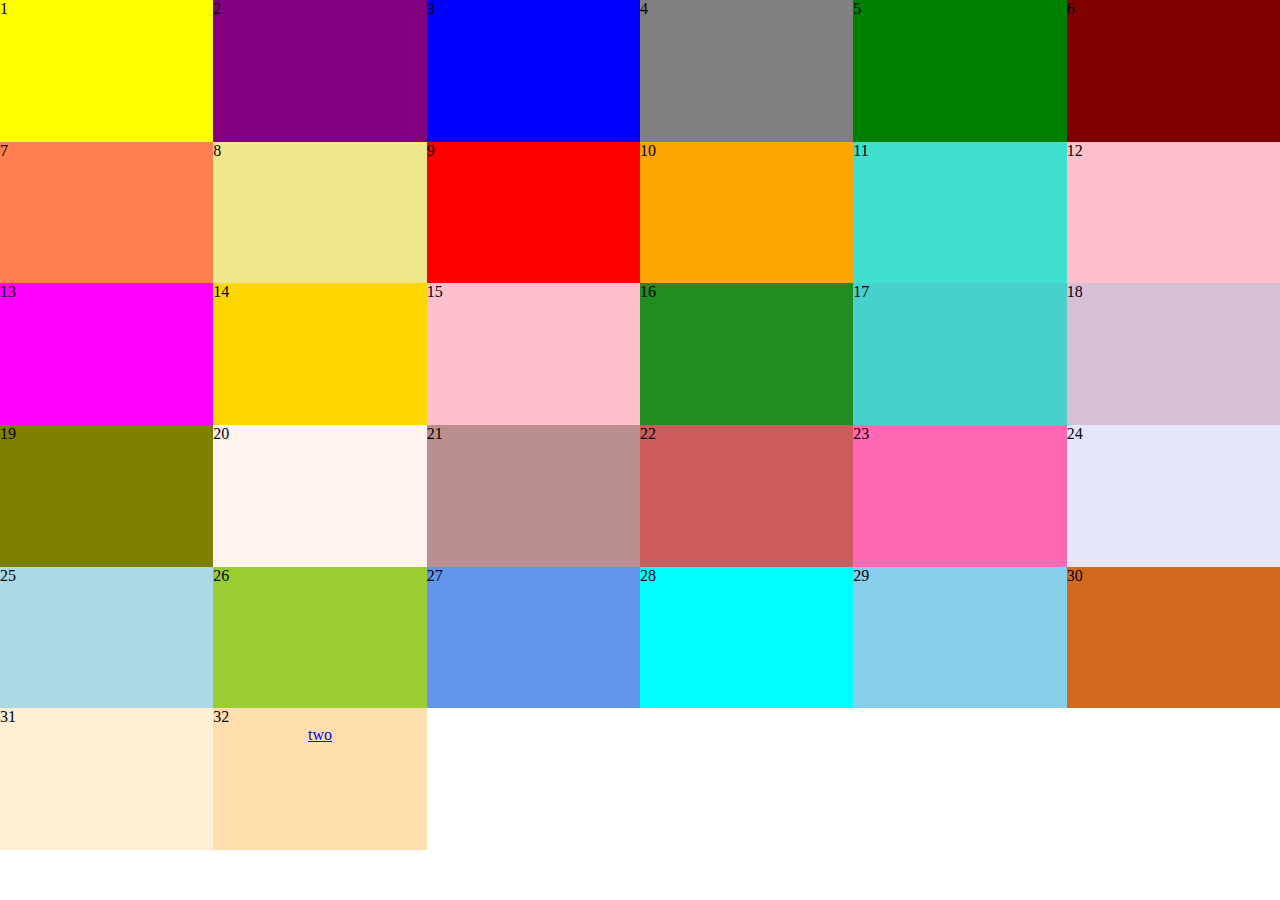
<file: index.html>
<!DOCTYPE html>
<html lang="en">
<head>
    <meta charset="UTF-8">
    <meta name="viewport" content="width=device-width, initial-scale=1.0">
    <meta http-equiv="X-UA-Compatible" content="ie=edge">
    <title>Document</title>
    <link rel="stylesheet" href="main.css">
</head>
<body>
    <header>
        1
    </header>
    <div class="two">2</div>
    <div class="three">3</div>
    <div class="four"> 4</div>
    <div class="five">5</div>
    <div class="six">6</div>
    <div class="seven">7</div>
    <div class="eight">8</div>
    <div class="nine">9</div>
    <div class="ten">10</div>
    <div class="eleven">11</div>
    <div class="twelve">12</div>
    <div class="thirteen">13</div>
    <div class="fourteen">14</div>
    <div class="fifteen">15</div>
    <div class="sixteen">16</div>
    <div class="seventeen">17</div>
    <div class="eighteen">18</div>
    <div class="nineteen">19</div>
    <div class="twenty">20</div>
    <div class="twenty-one">21</div>
    <div class="twenty-two">22</div>
    <div class="twenty-three">23</div>
    <div class="twenty-four">24</div>
    <div class="twenty-five">25</div>
    <div class="twenty-six">26</div>
    <div class="twenty-seven">27</div>
    <div class="twenty-eight">28</div>
    <div class="twenty-nine">29</div>
    <div class="thirty">30</div>
    <div class="thirty-one">31</div>
    <div class="thirty-two"> 32 <a href="two"> two </a> </div>
</body>
</html>
</file>
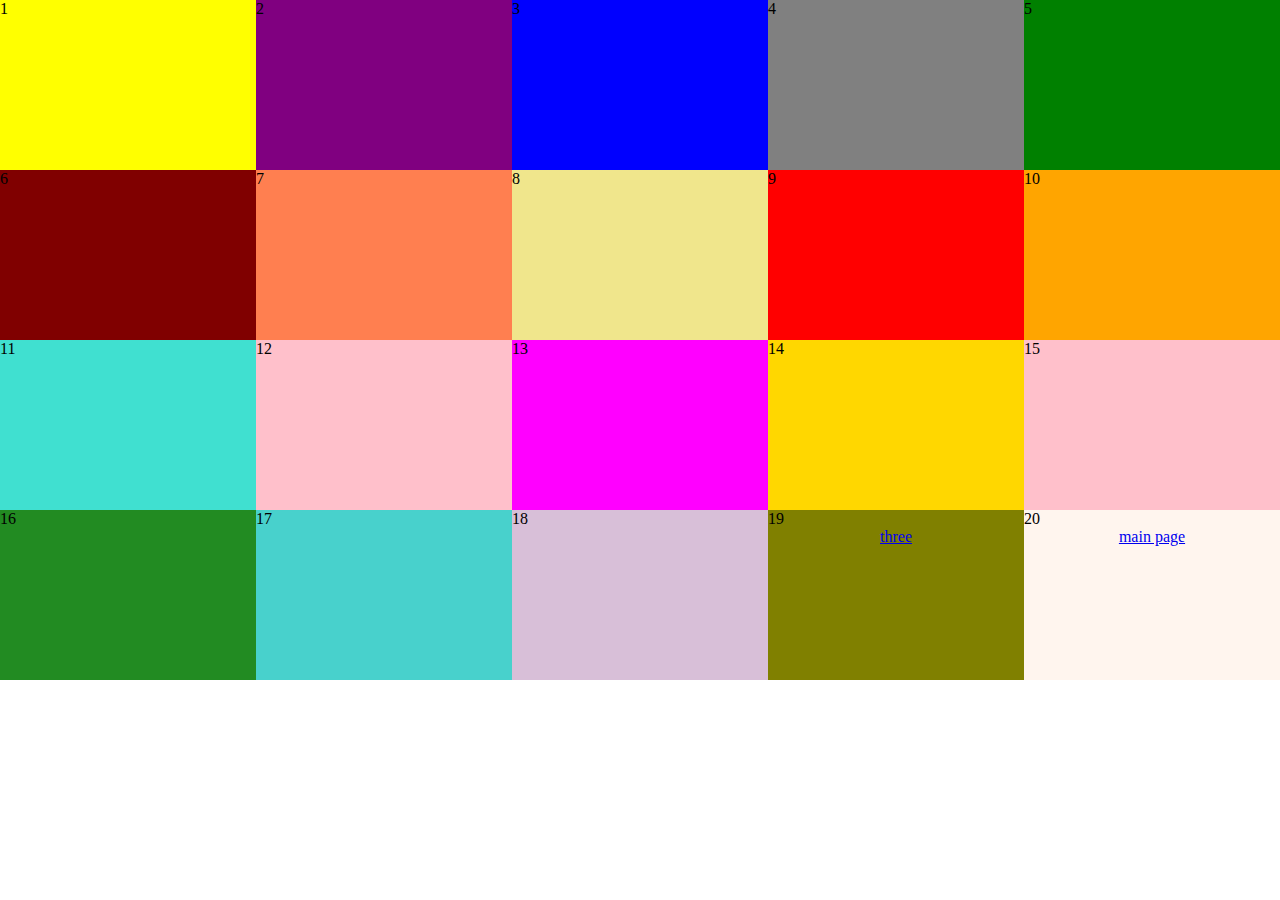
<file: two/index.html>
<!DOCTYPE html>
<html lang="en">
<head>
    <meta charset="UTF-8">
    <meta name="viewport" content="width=device-width, initial-scale=1.0">
    <meta http-equiv="X-UA-Compatible" content="ie=edge">
    <title>two</title>
    <link rel="stylesheet" href="main.css">
</head>
<body>
    <header>
        1
    </header>
    <div class="two">2</div>
    <div class="three">3</div>
    <div class="four"> 4</div>
    <div class="five">5</div>
    <div class="six">6</div>
    <div class="seven">7</div>
    <div class="eight">8</div>
    <div class="nine">9</div>
    <div class="ten">10</div>
    <div class="eleven">11</div>
    <div class="twelve">12</div>
    <div class="thirteen">13</div>
    <div class="fourteen">14</div>
    <div class="fifteen">15</div>
    <div class="sixteen">16</div>
    <div class="seventeen">17</div>
    <div class="eighteen">18</div>
    <div class="nineteen">19 <a href="three"> three </a> </div>
    <div class="twenty">20 <a href="..">main page</a> </div>
   
</body>
</html>
</file>
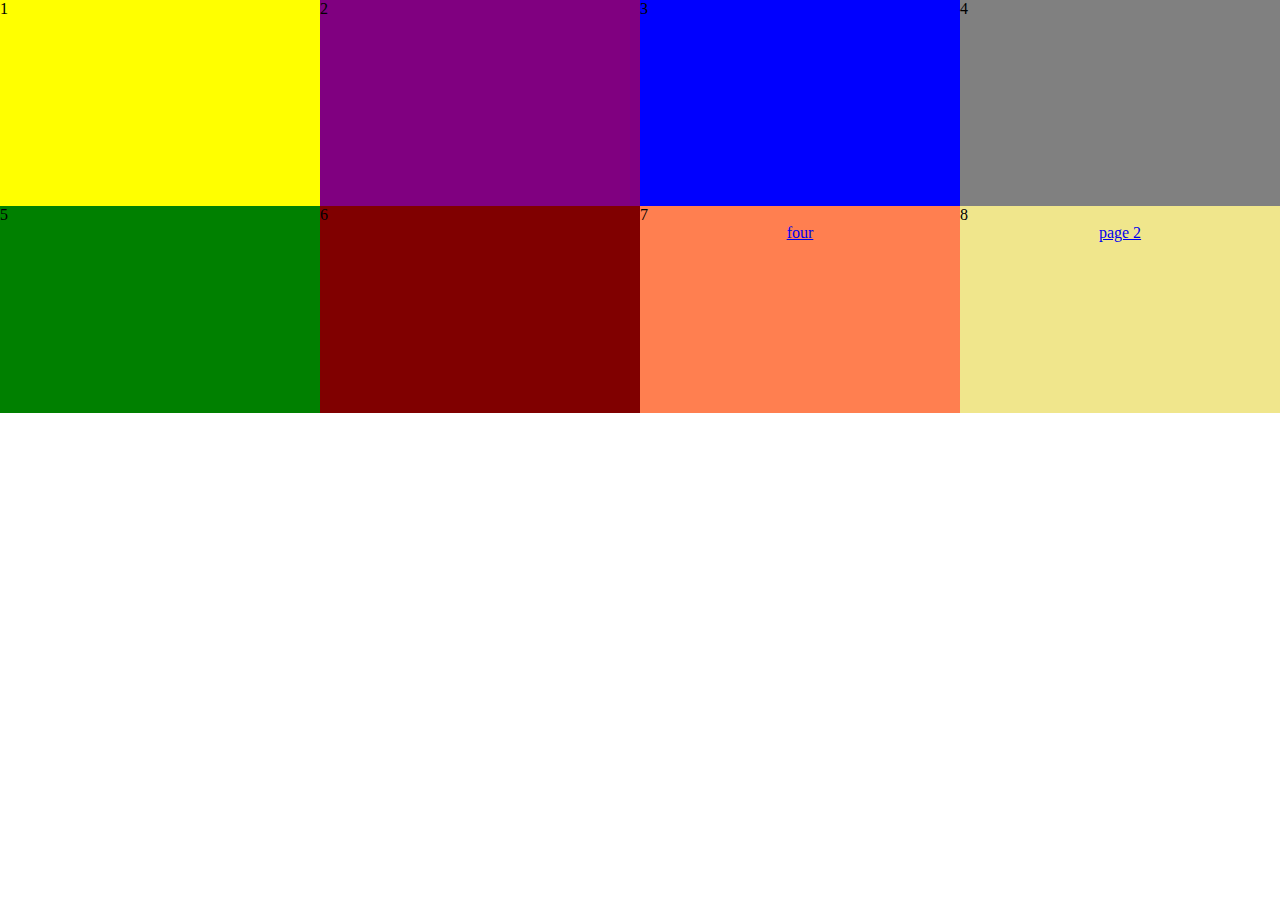
<file: two/three/index.html>
<!DOCTYPE html>
<html lang="en">
<head>
    <meta charset="UTF-8">
    <meta name="viewport" content="width=device-width, initial-scale=1.0">
    <meta http-equiv="X-UA-Compatible" content="ie=edge">
    <title>three</title>
    <link rel="stylesheet" href="main.css">
</head>
<body>
    <header>
        1
    </header>
    <div class="two">2</div>
    <div class="three">3</div>
    <div class="four"> 4</div>
    <div class="five">5</div>
    <div class="six">6</div>
    <div class="seven">7 <a href="four"> four </a> </div>
    <div class="eight">8 <a href=".."> page 2</a></div>

</body>
</html>
</file>
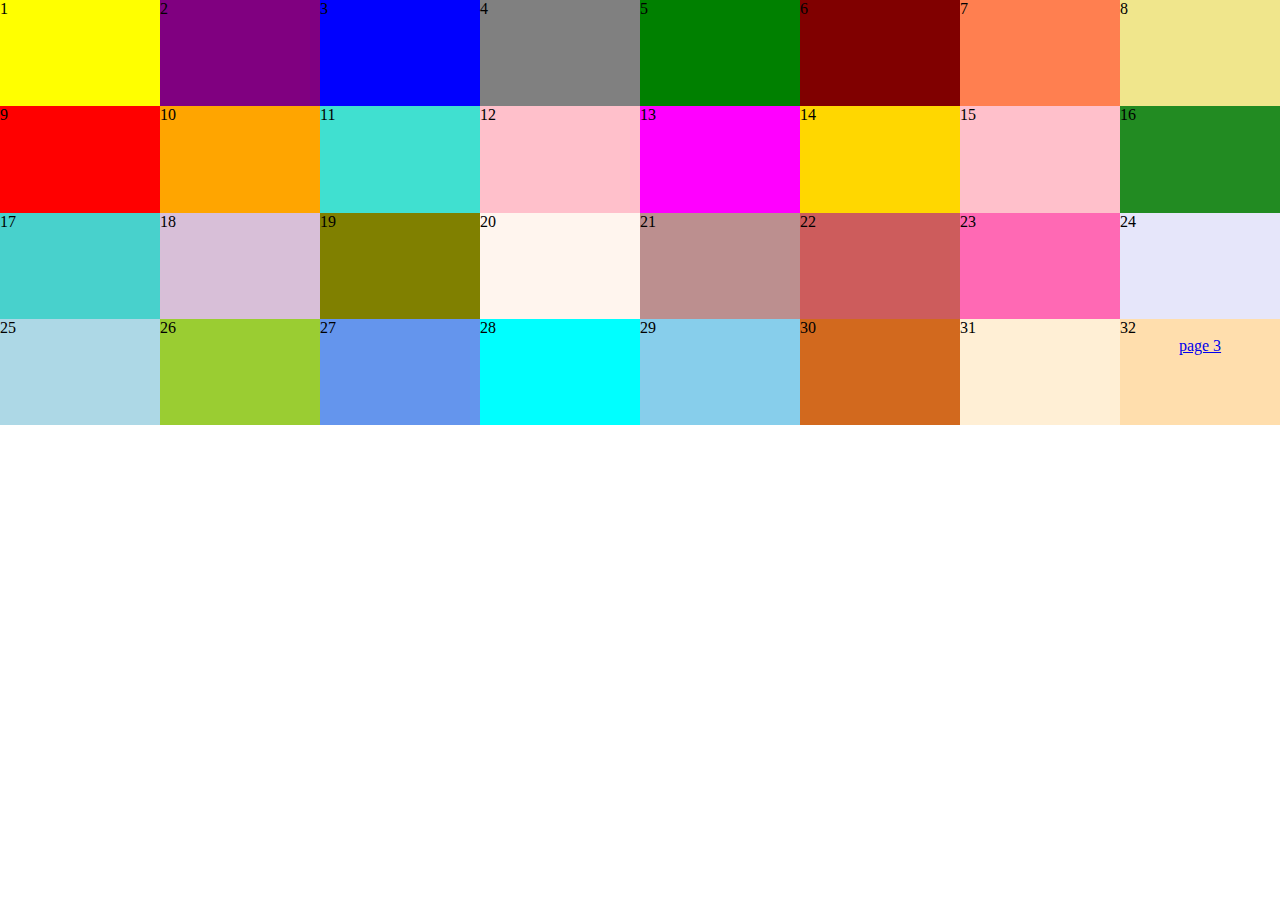
<file: two/three/four/index.html>
<!DOCTYPE html>
<html lang="en">
<head>
    <meta charset="UTF-8">
    <meta name="viewport" content="width=device-width, initial-scale=1.0">
    <meta http-equiv="X-UA-Compatible" content="ie=edge">
    <title>Document</title>
    <link rel="stylesheet" href="main.css">
</head>
<body>
    <header>
        1
    </header>
    <div class="two">2</div>
    <div class="three">3</div>
    <div class="four"> 4</div>
    <div class="five">5</div>
    <div class="six">6</div>
    <div class="seven">7</div>
    <div class="eight">8</div>
    <div class="nine">9</div>
    <div class="ten">10</div>
    <div class="eleven">11</div>
    <div class="twelve">12</div>
    <div class="thirteen">13</div>
    <div class="fourteen">14</div>
    <div class="fifteen">15</div>
    <div class="sixteen">16</div>
    <div class="seventeen">17</div>
    <div class="eighteen">18</div>
    <div class="nineteen">19</div>
    <div class="twenty">20</div>
    <div class="twenty-one">21</div>
    <div class="twenty-two">22</div>
    <div class="twenty-three">23</div>
    <div class="twenty-four">24</div>
    <div class="twenty-five">25</div>
    <div class="twenty-six">26</div>
    <div class="twenty-seven">27</div>
    <div class="twenty-eight">28</div>
    <div class="twenty-nine">29</div>
    <div class="thirty">30</div>
    <div class="thirty-one">31</div>
    <div class="thirty-two">32 <a href=".."> page 3 </a> </div>

</body>
</html>
</file>
<file: main.css>
body {
    margin: 0; 
    height: 100vh;

    display: grid;
    grid-template-columns: 1fr 1fr 1fr 1fr 1fr 1fr;
    grid-template-rows: 1fr 1fr 1fr 1fr 1fr 1fr 50px;
}

header {
    background-color: yellow;
}
.two {
    background-color: purple;
}
.three{
    background-color: blue;    
}
.four{
    background-color: grey;
}
.five{
    background-color: green;
}
.six {
    background-color: maroon;
}
.seven{
    background-color: coral;
}
.eight {
    background-color: khaki;
}
.nine {
    background-color: red;
}
.ten {
    background-color: orange;
}
.eleven {
    background-color: turquoise;
}
.twelve {
    background-color: pink;
}
.thirteen {
    background-color: fuchsia;
}
.fourteen {
    background-color: gold;
}
.fifteen {
    background-color: pink;
}
.sixteen {
    background-color: forestgreen;
}
.seventeen {
    background-color: mediumturquoise;
}
.eighteen {
    background-color: thistle;
}
.nineteen {
    background-color: olive;
}
.twenty {
    background-color: seashell;
}
.twenty-one {
    background-color: rosybrown;
}
.twenty-two {
    background-color: indianred;
}
.twenty-three {
    background-color: hotpink;
}
.twenty-four {
    background-color:lavender;
}
.twenty-five {
    background-color: lightblue;
}
.twenty-six {
    background-color: yellowgreen;
}
.twenty-seven {
    background-color: cornflowerblue;
}
.twenty-eight {
    background-color: aqua;
}
.twenty-nine {
    background-color: skyblue;
}
.thirty {
    background-color: chocolate;
}
.thirty-one {
    background-color: papayawhip;
}
.thirty-two {
    background-color: navajowhite;
}
a{
    display: flex;
    flex-direction: column;
    justify-content: center;
    align-items: center;
}
</file>
<file: two/main.css>
body {
    margin: 0; 
    height: 100vh;

    display: grid;
    grid-template-columns: 1fr 1fr 1fr 1fr 1fr ;
    grid-template-rows: 1fr 1fr 1fr 1fr 1fr 50px;
}

header {
    background-color: yellow;
}
.two {
    background-color: purple;
}
.three{
    background-color: blue;    
}
.four{
    background-color: grey;
}
.five{
    background-color: green;
}
.six {
    background-color: maroon;
}
.seven{
    background-color: coral;
}
.eight {
    background-color: khaki;
}
.nine {
    background-color: red;
}
.ten {
    background-color: orange;
}
.eleven {
    background-color: turquoise;
}
.twelve {
    background-color: pink;
}
.thirteen {
    background-color: fuchsia;
}
.fourteen {
    background-color: gold;
}
.fifteen {
    background-color: pink;
}
.sixteen {
    background-color: forestgreen;
}
.seventeen {
    background-color: mediumturquoise;
}
.eighteen {
    background-color: thistle;
}
.nineteen {
    background-color: olive;
}
.twenty {
    background-color: seashell;
}
a{
    display: flex;
    flex-direction: column;
    justify-content: center;
    align-items: center;
}
</file>
<file: two/three/main.css>
body {
    margin: 0; 
    height: 100vh;

    display: grid;
    grid-template-columns: 1fr 1fr 1fr 1fr;
    grid-template-rows: 1fr 1fr 1fr 1fr 75px;
}

header {
    background-color: yellow;
}
.two {
    background-color: purple;
}
.three{
    background-color: blue;    
}
.four{
    background-color: grey;
}
.five{
    background-color: green;
}
.six {
    background-color: maroon;
}
.seven{
    background-color: coral;
}
.eight {
    background-color: khaki;
}
a{
    display: flex;
    flex-direction: column;
    justify-content: center;
    align-items: center;
}
</file>
<file: two/three/four/main.css>
body {
    margin: 0; 
    height: 100vh;

    display: grid;
    grid-template-columns: 1fr 1fr 1fr 1fr 1fr 1fr 1fr 1fr;
    grid-template-rows: 1fr 1fr 1fr 1fr 1fr 1fr 1fr 1fr 50px;
}

header {
    background-color: yellow;
}
.two {
    background-color: purple;
}
.three{
    background-color: blue;    
}
.four{
    background-color: grey;
}
.five{
    background-color: green;
}
.six {
    background-color: maroon;
}
.seven{
    background-color: coral;
}
.eight {
    background-color: khaki;
}
.nine {
    background-color: red;
}
.ten {
    background-color: orange;
}
.eleven {
    background-color: turquoise;
}
.twelve {
    background-color: pink;
}
.thirteen {
    background-color: fuchsia;
}
.fourteen {
    background-color: gold;
}
.fifteen {
    background-color: pink;
}
.sixteen {
    background-color: forestgreen;
}
.seventeen {
    background-color: mediumturquoise;
}
.eighteen {
    background-color: thistle;
}
.nineteen {
    background-color: olive;
}
.twenty {
    background-color: seashell;
}
.twenty-one {
    background-color: rosybrown;

}
.twenty-two {
    background-color: indianred;
}
.twenty-three {
    background-color: hotpink;
}
.twenty-four {
    background-color:lavender;
}
.twenty-five {
    background-color: lightblue;
}
.twenty-six {
    background-color: yellowgreen;
}
.twenty-seven {
    background-color: cornflowerblue;
}
.twenty-eight {
    background-color: aqua;
}
.twenty-nine {
    background-color: skyblue;
}
.thirty {
    background-color: chocolate;
}
.thirty-one {
    background-color: papayawhip;
}
.thirty-two {
    background-color: navajowhite;
}
a{
    display: flex;
    flex-direction: column;
    justify-content: center;
    align-items: center;
}
</file>
